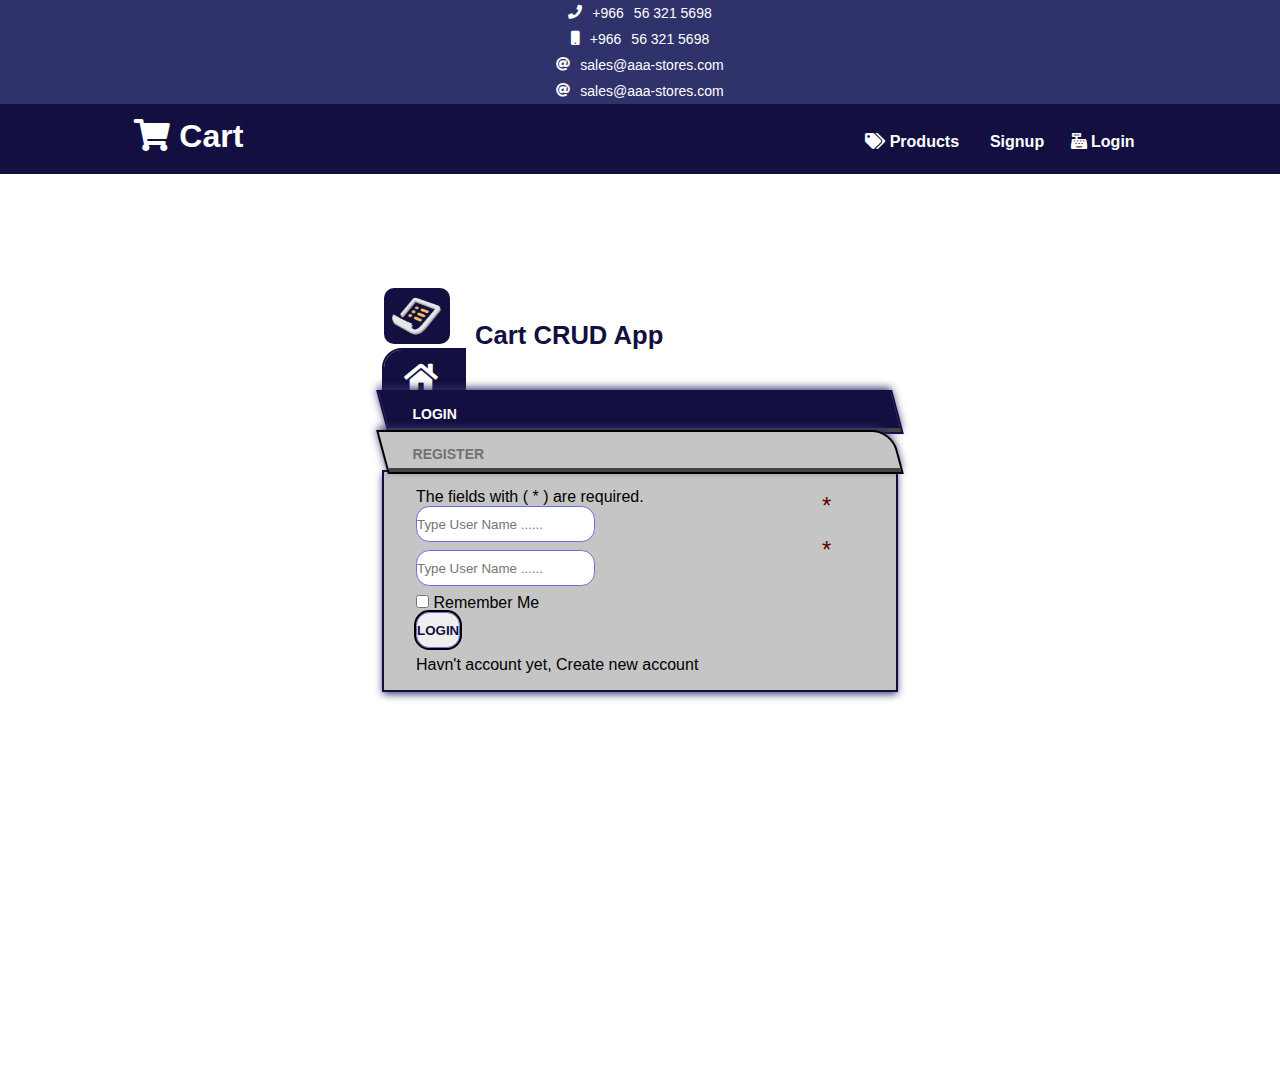
<file: app/user/login.html>
<!DOCTYPE html>
<html lang="en">
<head>
    <meta charset="UTF-8">
    <link rel="shortcut icon" href="/files/images/logo.png" type="image/x-icon">
    <meta name="viewport" content="width=device-width, initial-scale=1.0">
    <title>Register</title>
    <link rel="stylesheet" href="/files/css/all.css">
    <link rel="stylesheet" href="/files/css/style.css">
    <link href="https://cdn.jsdelivr.net/npm/bootstrap@5.3.2/dist/css/bootstrap.min.css" rel="stylesheet" integrity="sha384-T3c6CoIi6uLrA9TneNEoa7RxnatzjcDSCmG1MXxSR1GAsXEV/Dwwykc2MPK8M2HN" crossorigin="anonymous">
</head>
<body>
    <div id="preloading">
        <img src="/files/images/preload.webp" alt="">
    </div>
    <div class="topHeader py-1"></div>
    <header id="mainHeader"></header>
    <section class="form-section">
        
        <form name="loginForm">
            <h1 class="py-5">
                <a href="/index.html">
                    <img class="logo" src="/files/images/logo.png" alt="application logo">
                    Cart CRUD App
                </a>
            </h1>
            <div class="titles d-flex">
                <a href="/index.html"><i class="fas fa-home"></i></a>
                <h1 class="login border">
                  <span>Login</span>
                </h1>
                <h1 class="register border">
                  <span><a href="register.html">Register</a></span>
                </h1>
            </div>

            <div class="inputs">
                
                <p class=" mb-4">The fields with ( <span class="text-danger fs-5">*</span> ) are required.</p>
                <div class="input-group required">
                    <input type="text" class="form-control mb-3" name="userName" id="userName" id="userName" placeholder="Type User Name ...... ">
                </div>
                <div class="input-group required">
                    <input type="password" class="form-control " name="password" id="password" id="password" placeholder="Type User Name ...... ">
                </div>
                <div class="form-check form-switch my-3">
                    <input class="form-check-input" type="checkbox" role="switch" id="flexSwitchCheckDefault">
                    <label class="form-check-label" for="flexSwitchCheckDefault">Remember Me</label>
                  </div>
                  
                <input type="submit" class="form-control" id="login" name="loginBtn" value="Login">

                <p>Havn't account yet, <a href="register.html">Create new account</a></p>
            </div>
        </form>
        <div id="errors">
    
        </div>
    </section>
    <div class="loginWelcome customAlert">
        <div class="card">
            <div class="card-header">
                
                <h5 class="row">
                    <div class="col col-auto p-0"><img src="/files/images/logo.png" alt=""></div>
                    <span class="col col-auto">Welcome</span>
                    <span class="col text-end">
                        <i data-close=".customAlert" class="closeBtn fa fa-times"></i>
                    </span>

                </h5>
                
            </div>
            <div class="card-body">
                <p>Welcome back </p>
                <p>Welcome back <span id="regUser">logged user</span> You will be redirected to homepage.</p>
                <p>If not redirected, <a href="/index.html">click here</a></p>
            </div>
            <div class="card-footer text-end"><button class="closeBtn" type="button" data-close=".loginWelcome" onclcick="close(this)">close</button></div>
        </div>
    </div>
    <div id="errors">
    
    </div>

    <script src="https://cdn.jsdelivr.net/npm/bootstrap@5.3.2/dist/js/bootstrap.bundle.min.js" integrity="sha384-C6RzsynM9kWDrMNeT87bh95OGNyZPhcTNXj1NW7RuBCsyN/o0jlpcV8Qyq46cDfL" crossorigin="anonymous"></script>
    <script src="/files/js/app.js"></script>
    <script src="/files/js/script.js"></script>
    <script src="/files/js/user.js"></script>
    <script type="text/javascript">
        let errors = [];
        window.addEventListener('load', function () {
            let su = sessionStorage.getItem('regUser')
            
            if(null != su) {
                setTimeout(()=>{
                    let u = JSON.parse(su)
                    showWelcomeMessage(`Welcome back ${su.userName}, You will be redirected to homepage.`)
                    window.location.href = '/index.html';
                }, 2000)
            }
        });
        const loginBtn = getByName('loginForm').elements.loginBtn
        loginBtn.addEventListener('click', function (e) {
            e.preventDefault()
            let myForm = getByName('loginForm')
            let userName = myForm.elements.userName
            let password = myForm.elements.password
            if (!userName.value || !password.value) {
                showEmptyFormError()
            } else {
                const errors = [];
                getById('errors').innerHTML = ''
                if (localUsers == '') {errors.push('No Registered Users, Be the first')}
                
                let foundUsers = localUsers ? JSON.parse(localUsers) : []
                let serachUser = foundUsers.find((el)=>{return foundUsers[0].userName == userName.value && foundUsers[0].password == password.value})
                if(serachUser) {
                    let regUser = JSON.stringify(serachUser)
                    sessionStorage.setItem('regUser', regUser)
                    query('.loginWelcome').style.display = 'block'
                    setTimeout(()=>{
                        window.location.href = '/index.html';
                    }, 2000)
                } else {
                    errors.push('Wrong username or password');
                    parseErrors (errors)
                }
            }
            
        })
    </script>
</body>
</html>
</file>
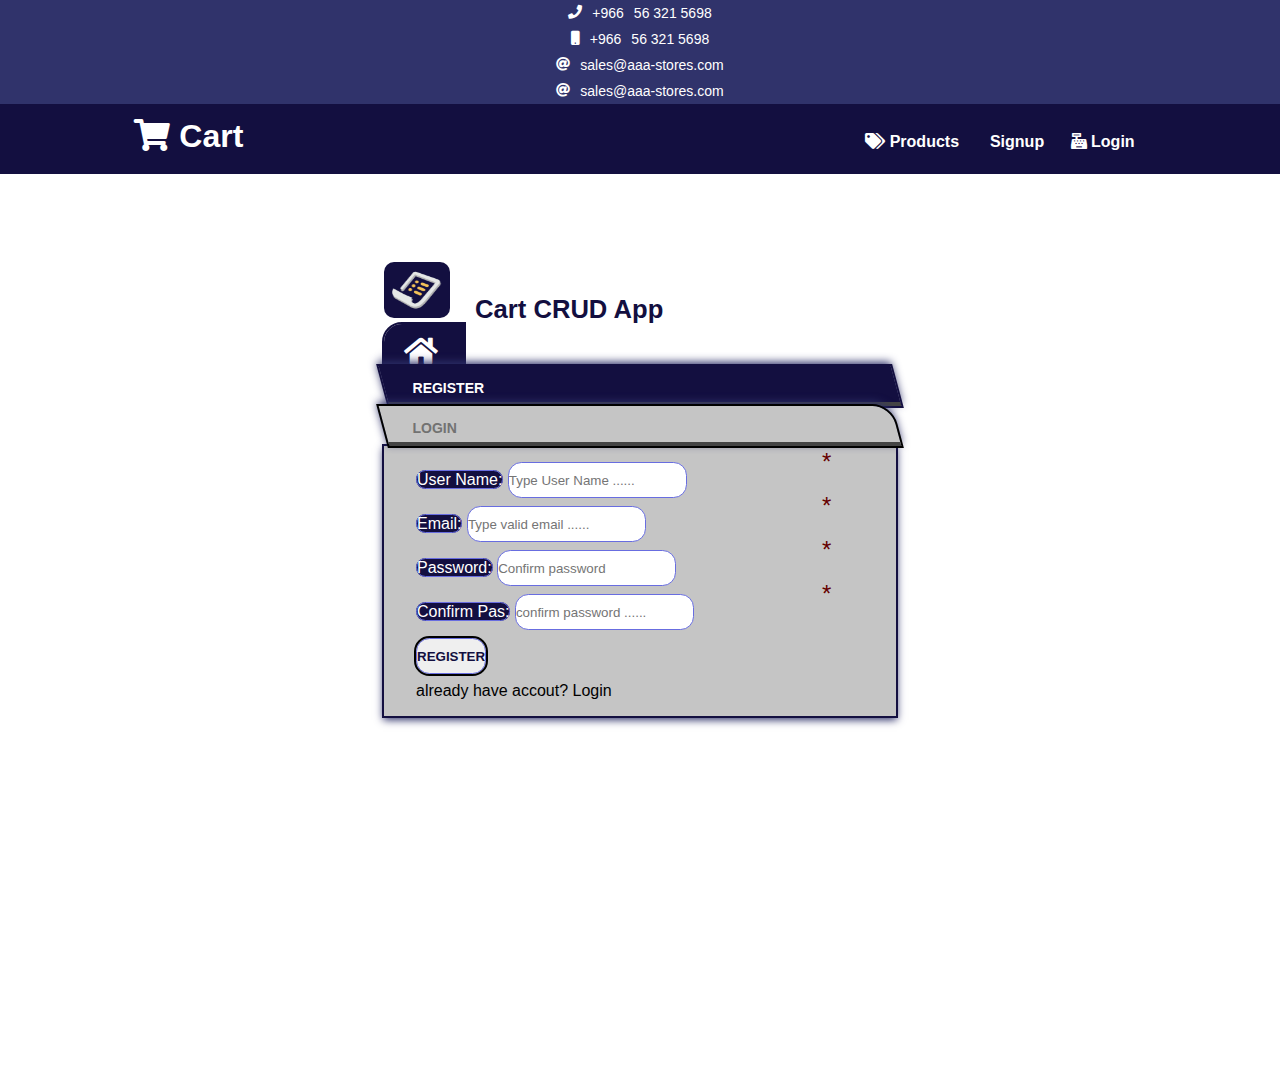
<file: app/user/register.html>
<!DOCTYPE html>
<html lang="en">
<head>
    <meta charset="UTF-8">
    <link rel="shortcut icon" href="../../files/images/logo.png" type="image/x-icon">
    <meta name="viewport" content="width=device-width, initial-scale=1.0">
    <title>Register</title>
    <link rel="stylesheet" href="../../files/css/all.css">
    <link rel="stylesheet" href="../../files/css/style.css">
    <link href="https://cdn.jsdelivr.net/npm/bootstrap@5.3.2/dist/css/bootstrap.min.css" rel="stylesheet" integrity="sha384-T3c6CoIi6uLrA9TneNEoa7RxnatzjcDSCmG1MXxSR1GAsXEV/Dwwykc2MPK8M2HN" crossorigin="anonymous">
</head>
<body>
    <div id="preloading">
        <img src="/files/images/preload.webp" alt="">
    </div>
    <div class="topHeader py-1"></div>
    <header id="mainHeader"></header>
    <section class="form-section">
        <form name="registerForm">
            <h1 class="py-1">
                <a href="/index.html">
                    <img class="logo" src="../../files/images/logo.png" alt="application logo">
                    Cart CRUD App
                </a>
            </h1>
            <div class="titles d-flex">
                <a href="/index.html"><i class="fas fa-home"></i></i></a>
                <h1 class="register border">
                  <span>Register</span>
                </h1>
                <h1 class="login border">
                  <span><a href="login.html">Login</a></span>
                </h1>
              </div>

            <div class="inputs">
                <div class="input-group required">
                    <label for="userName" class="input-group-text">User Name:</label>
                    <input type="text" class="form-control mb-2" name="userName" id="userName" placeholder="Type User Name ...... ">
                </div>
                <div class="input-group required">
                    <label for="email" class="input-group-text">Email:</label>
                    <input type="text" class="form-control mb-2" name="email" id="email" placeholder="Type valid email ...... ">
                </div>
                <div class="input-group required">
                    <label for="password" class="input-group-text">Password:</label>
                    <input type="password" class="form-control" name="password" id="password" placeholder="Confirm password">
                    <!-- <input type="password" class="form-control mb-2" name="password" id="password" placeholder="Type password ...... "> -->
                </div>
                <div class="input-group required">
                    <label for="confirmpassword" class="input-group-text">Confirm Pas:</label>
                    <input type="password" class="form-control mb-2" name="cPassword" id="confirmpassword" placeholder="confirm password ...... ">
                </div>
                
                <input type="submit" class="form-control" name="registerBtn" id="register" value="Register">
            
                <p>already have accout? <a href="login.html">Login</a></p>
            </div>
        </form>
        <div id="errors">
    
        </div>
    </section>
    <section id="userExistsError" class="userExists">
        <div class="card text-danger">
            <div class="card-header p-0 bg-secondary">
                <h3 class="px-4 bg-danger text-white py-2 m-0">User Exists</h3>
            </div>
            <div class="card-body">
                <h2 class="fs-5">   The following mistakes happened:</h2>
                <p>May be the User name <em id="foundUserName"></em> or the email <em id="foundEmail"></em> is already in use by somebody else</p>
                <p>If this is your name or you own this email, you can <a href="./login.html">login</a>. <br>
                    Or you might forgot your credintials, so you can <a href="./resetpassword.html"> reset your password </a>. <br>
                    Else, try another username or email.</p>
                <a class="btn btn-secondary master" href="" onclick="(e)=>e.preventDefault()">Close</a>
                <a class="btn btn-secondary master" href="./resetpassword.html">Reset Password</a>
                <a class="btn btn-secondary master" href="./register.html">Use another email</a>
            </div>
        </div>
    </section>

    <script src="https://cdn.jsdelivr.net/npm/bootstrap@5.3.2/dist/js/bootstrap.bundle.min.js" integrity="sha384-C6RzsynM9kWDrMNeT87bh95OGNyZPhcTNXj1NW7RuBCsyN/o0jlpcV8Qyq46cDfL" crossorigin="anonymous"></script>
    
    <script src="/files/js/app.js"></script>
    <script src="/files/js/user.js"></script>
    <script src="/files/js/script.js"></script>
    <script type="text/javascript">
        
        window.addEventListener('load', function () {
            getById('preloading').remove();
            //check if there's a user session recorded
            let su = sessionStorage.getItem ('cUser')
            if (su) {
                //if su [session user] is null? the user will be retrned to home page
                window.location.href = '/ined.html'
            } 

            let form = getByName('registerForm')
            let formInputs = {
                userName: getById('userName'), 
                email: getById('email'), 
                password: getById('password'), 
                cPassword: getById('confirmpassword')
            }
            form.addEventListener('submit', function (e) {
                e.preventDefault();
                submitUser(formInputs)
            })
        })

        function submitUser (fs) {
            
            if(validateInputs(fs).length == 0) {
                if (userExists(fs)) {
                    showUserExistsError(fs)
                    console.log('I found reg user')
                } else {
                    console.log('I found no reg user')
                   if (saveUser (fs)) {
                    console.log('problem saving user')
                        setTimeout(function() {window.location.href = './login.html'}, 1800)
                   }                    
                }
            } 
        }
  
            //     const lowerCase = /[a-z]/;
            //     const upperCase = /[A-Z]/;
            //     const digit = /[0-9]/;
            //     const symbol = /[!@#$%^&*()_+~`{}|:;'"<>?,.]/;
            //     if (password.value.length < 8 || password.value.length > 32) {password.hasErrors++;errors.push('Password valid length is between 4 and 16 chars.')}
            //     if (!lowerCase.test(password.value)) {password.hasErrors++;errors.push('Password must contain at least one lower-case char.')}
            //     if (!upperCase.test(password.value)) {password.hasErrors++;errors.push('Password must contain at least one upper-case char.')}
            //     if (!digit.test(password.value)) {password.hasErrors++;errors.push('Password must contain at least one number.')}
            //     if (!symbol.test(password.value)) {password.hasErrors++;errors.push('Password must contain at least one symbol char.')}
            // }
    </script>
</body>
</html>
</file>
<file: files/css/style.css>
* {
    margin: 0;
    padding: 0;
    box-sizing: border-box;
    font-family: Verdana, Geneva, Tahoma, sans-serif;;
    
}

a, a:visited, a:active, a:any-link {text-decoration: none; color: inherit} 
:root {
    --main-color-dark: #130f40;
    --main-color-lite: #30336b;
    --main-color-lite-transparent: #686ce06a;
    --sub-color-dark: #4834d4;
    --sub-color-lite: #686de0;
    --dark-grey: #727272;
    --light-grey: #c5c5c5;
    --success: #6ab04c;
    --success-lite: #badc58;
    --danger: #eb4d4b;
    --danger-lite: #ff7979;
    --info-dark: #22a6b3;
    --info-lite: #7ed6df;
    --warning-dark: #f0932b;
    --warning-lite: #ffbe76;
    --text-light: #fff;
    --text-link: #2669cd;
}
body {
    overflow-x: hidden;
}

header {
    background-color: var(--main-color-dark);
    padding: 0.5em;
    color: var(--text-light);
    height: 70px;
}

header .brand {
    font: Bold 2em / 1.5 Cairo
}

article {
    display: flex;
}
/* Buttons */

a.master {
    border: 1px solid var(--main-color-dark);
}

header a {
    text-decoration: none;
    color: inherit
}

header nav > a:not(.active) {
    font-weight: bold;
    cursor: pointer;
    display: inline-block;
    margin: 1em 6px;
    padding: 5px;
    color:var(--text-light);
}

header nav > a.active {
    padding: 5px 1em;
    color: #fff;
    border: 1px solid transparent;
    background-color: transparent;
}
header nav > a.active:hover {
    border: 1px solid #fff;
}

header nav a.hidden {
    display: none;
}


header nav #userMenuBtn {
    display: none;    
    width: 150px;
}
header nav #userMenuBtn button {

    background-color: var(--main-color-dark) !important;
}

#userMenuBtn.slideDown {
    display: inline-block;
}


header nav #userMenuBtn ul li {
    display: block;
    width: 100%;
    color: var(--main-color-dark);
    padding: .2em 1em;
    right: 0
}

.container {
    width: 80%;
    margin: auto;
}


/* ----------------------------------- ------- -------------------------- */

/* ----------------------------------- preload -------------------------- */
#preloading {
    position: fixed;
    display: block;
    height: 300px;
    width: 500px;
    top: 50%;
    left: 50%;
    transform: translate(-50%, -50%);
    z-index: 99999;
}
/* ----------------------------------------------------------------------- */

.topHeader {background-color: var(--main-color-lite);}
.topHeader .topElement {
    display: flex;
    border-radius: 5px;
    color: #fff;
    font-size: 14px;

    justify-content: center;
}
.topHeader .topElement i {
    display: inline-block;
    height: 26px;
    padding: 5px;
}
.topHeader .topElement .content {
    line-height: 26px
}

.topHeader .topElement .content span {
    padding: 0 5px;
}


.hidden {
    display: none;
}

.header-contents {
    display: flex;
    justify-content: space-between;
}

img.logo {
    display: inline-block;
    padding: 8px;
    height: 56px;
    width: 66px;
    border-radius: 10px;
    margin-right: 18px;
    background-color: var(--main-color-dark);
}

/* Form Section  */
.form-section {
    position: relative;
    width: 100vw;
    height: 100vh;
    overflow: hidden;
}

.form-section form {
    width: 40%;
    max-width: 600px;
    min-width: 400px;
    position: absolute;
    top: 35vh;
    left: 50%;
    transform: translate(-50%, -50%)
}

.form-section form > h1 {
    font-weight: bold;
    font-size: 1.6em;
    margin: auto;
    color: var(--main-color-dark)
}

form .titles > a, 
form .titles > h1 {
    background-color: transparent;
    font-size: 0.1rem;
    box-shadow: 0 -3px 8px 1px var(--main-color-lite);
}
form .titles > a {
    border-top-left-radius: 18px;
    margin: 0;
    padding: 0;
}

form .titles a > i {
    width: 80px;
    height: 40px;
    color: var(--text-light);
    display: inline-block;
    outline: 2px solid var(--main-color-dark);
    background-color: var(--main-color-dark);
    margin-right: -10px;
    padding: 12px 20px 7px; 
    border-top-left-radius: 18px;
    font-size: 30px;
}

form .titles h1 {
    background-color: var(--light-grey);
    padding: 1em  2em;
    text-transform: uppercase;
    font-size: 14px; 
    font-weight: bold;
    transform: skew(15deg, 0);
    height: 40px;
    margin: 0;
    border-bottom: 4px solid #444;
}

form .titles h1 span {
    transform: skew(-15deg, 0);
    display: inline-block;
}

form .titles h1:first-of-type {
    color: var(--text-light);
    outline: 2px solid var(--main-color-dark);
    background-color: var(--main-color-dark);
}

form .titles h1:last-of-type {
    border-top-right-radius: 18px;
    color: var(--dark-grey);
    outline: 2px solid #000
}

form .inputs {
    margin: 0;
    padding: 1em 2em;
    background-color: var(--light-grey);
    outline: 2px solid var(--main-color-dark);
    box-shadow: 0 3px 8px 1px var(--main-color-lite);
}

input[type=submit],
input[type=submit]:active,
input[type=submit]:focus {
    text-transform: uppercase;
    font-weight: bold;
    transition: all .4s ease;
    outline: 2px solid #000
}

input[type=submit]:hover {
    background-color: var(--main-color-dark);
    color: var(--text-light);
}

input.form-control,
select.form-control,
textarea, label.input-group-text {
    border: 1px solid var(--sub-color-lite);
    border-radius: 1em;
    height: 36px;
    margin-bottom: 8px;
    color: var(--main-color-dark);
}

input.form-check-input {
     border: 1px solid var(--sub-color-lite);
     padding: 3px;
}

label.input-group-text {
    background-color: var(--main-color-dark);
    color: var(--text-light);
}

input:focus,
select:focus,
textarea:focus {
    outline: none;
    box-shadow: none !important;
}
input:disabled[type=submit] {
    background-color: rgb(158, 158, 158);
}

form p a {
    color:var(--text-link)
}
/* Custom Settings */

::-moz-placeholder,
::placeholder {
    color: var(--main-color-lite-transparent) !important;
}

.input-group.required {
    position: relative;
}
.required:before {
    content: '*';
    display: block;
    position: absolute;
    width: 20px;
    height: 20px;
    top: -14px;
    right: 22px;
    z-index: 5;
    color: #600;
    font-size: 24px;
}

.loginWelcome {
    display: none
}

.customAlert {
    position: fixed;
    background: #00000078;
    width: 100vw;
    height: 100vh;
    top: 0;
}
.customAlert .card,
.signOutGreeting .card,
.customAlert .card {
    position: absolute;
    width: 40%;
    min-width: 400px;
    max-width: 600px;
    top: 50%;
    left: 50%;
    transform: translate(-50%, -50%);
}
.signOutGreeting .card .card-header,
.customAlert .card .card-header {
    background-color: var(--danger);
    color: var(--text-light);
    padding: 8px 1rem 0
}
.loginWelcome .card .card-header,
.signOutGreeting .card .card-header {
    background-color: var(--main-color-lite);
}
.signOutGreeting .card .card-header img,
.customAlert .card .card-header img {
    display: inline-block;
    width: 30px;
    height: 18px;
    margin-left: 16px;
}
.customAlert .card .card-header h5 {
    font-weight: bold;
    font-size: 16px;
    
}
.loginWelcome .card .card-footer button.closeBtn,
.signOutGreeting .card .card-footer button.closeBtn {
    border: 1px solid var(--main-color-lite);
    background-color: var(--text-light);
    color: var(--sub-color-dark);
}
.loginWelcome .card .card-footer button.closeBtn:hover,
.signOutGreeting .card .card-footer button.closeBtn:hover {
    background-color: var(--main-color-dark);
    color: var(--text-light);
}
i.closeBtn {
    cursor: pointer;
    font-size: 24px;
    transition: all .3s ease
}

i.closeBtn:hover {
    color: #300;
}

.customAlert .card .card-footer {
    padding: 6px 1rem;
}

button.closeBtn {
    padding: 1px 1rem;
    margin: 0;
    border-radius: 3px;
    background-color: var(--danger-lite);
    color: var(--danger);
}
button.closeBtn:hover {
    background-color: var(--danger);
    color: var(--text-light);
    transition: all .3s ease
}

#errors {
    position: absolute;
    right: 0;
    top: 80px;
    width: 300px;
    display: grid;
}
#errors .error {
    margin: .2rem 0;
    padding: 0.2rem 1rem;
    position: relative;
    background-color: #fff;
    box-shadow: 0 0 5px 2px #ccc;
    -ms-transform-origin: 300px 0;
    transform-origin: 300px 0;
    color: #a00;
    transition: all .3s ease;
    overflow: hidden;
    animation: hide 2s ease 8s;
    opacity: 1;
    border-left: 5px solid #555;
    animation: hide 2s 8s linear forwards;
}
/* Errors */
form .required .hasError {
    border-color: red !important;
}


#errors .error .line {
    background-color: #8008;
    height: 3px;
    position: absolute;
    left: 0;
    display: block;
    width: 100%;
    animation: shrinkBorder 8s linear forwards;
}
p em {
    color: rgb(38, 105, 205)
}

.userExists {
    width: 100%;
    height: 100vh;
    position: fixed;
    top: 0;
    display: none;
    background-color: #000000a5;
}


.userExists.show {
    display: block;
}

.userExists.show .card {
    border: 0;
    width: 500px; 
    position: absolute; 
    border-radius: 0;
    top: 50%; 
    left: 50%; 
    transform: translate(-50%, -50%);
    z-index: 99999999;
    box-shadow: 10px 10px 20px 20px #23252b;
}
.userExists.show .card .card-header {
    border-radius: 0;
    margin: 0;
    padding: 0;
}


@keyframes hide {
    from {opacity: 1;}
    to{opacity: 0;}
}
@keyframes shrinkBorder {
    from {width: 100%}
    to {width: 0%}
}
/* Generals */
fieldset {
    padding: 2em 1em;
    position: relative;
    margin: 40px auto;
    border: 1px solid #ccc;
    box-shadow: 0 0 3px 1px #ccc;
}
fieldset legend {
    position: absolute;
    display: inline-block;
    width: auto;
    height: 30px;
    top: -1em;
    left: 4em;
    background-color: #fff;
    box-shadow: 0 0 6px 1px #ccc;
    padding: 0.15em 1.5em;
    border-radius: 15px;
    font-size: medium;
}

/* Products ===== Categories */

select.category {
    height: 30px;
    padding: 0.1em 1em;
    min-width: 200px;
    display: inline-block;
    outline: 0;
    border: 1px solid var(--main-color-dark);
    color: var(--main-color-dark);
    background-color: #fff;
    border-radius: 15px;
}

select.category option {
    background-color: #fff;
    color:  var(--main-color-dark);;
    outline: 0;
    border: 0
}
select.category option:hover {
    background-color:  #300 !important;
}

.search {
    background-color: var(--main-color-dark);
    color: #fff;
    padding: 1em 2em;
    border-radius: 1em;
}
.products-container {
    border: 1px solid var(--main-color-dark);
    margin: 1em auto;
    padding: 1.5em 1em;
    box-shadow: 0px 0px 18px 3px #dedede inset
}
.products-container .card {
    position: relative;
    background-color: var(--text-light);
}
.products-container .card .card-title {
    font-size: 16px
}
.products-container .card:hover {
    box-shadow: 0 0 5px 2px #999;
    background-color: #efefef;
}

.products-container .product p {
    font-size: 13px;
    display: -webkit-box;
    -webkit-box-orient: vertical;
    -webkit-line-clamp: 4; /* Truncate after 3 lines */
    overflow: hidden;
}
.product .price {
    position: absolute;
    bottom: 1em;
    left: 1em;
}

.star {
  font-size: 14px;
  cursor: pointer;
  margin: 0;
}
 
.one {
  color: rgb(255, 0, 0);
}
 
.two {
  color: rgb(255, 106, 0);
}
 
.three {
  color: rgb(251, 255, 120);
}
 
.four {
  color: rgb(255, 255, 0);
}
 
.five {
  color: rgb(24, 159, 14);
}
.rate , #output {
    padding: 0;
    margin: 0;
    height: 26px;
    line-height: 26px;
    font-size: 12px;
}
.products-container .product .buttons {
    text-align: end;
}
</file>
